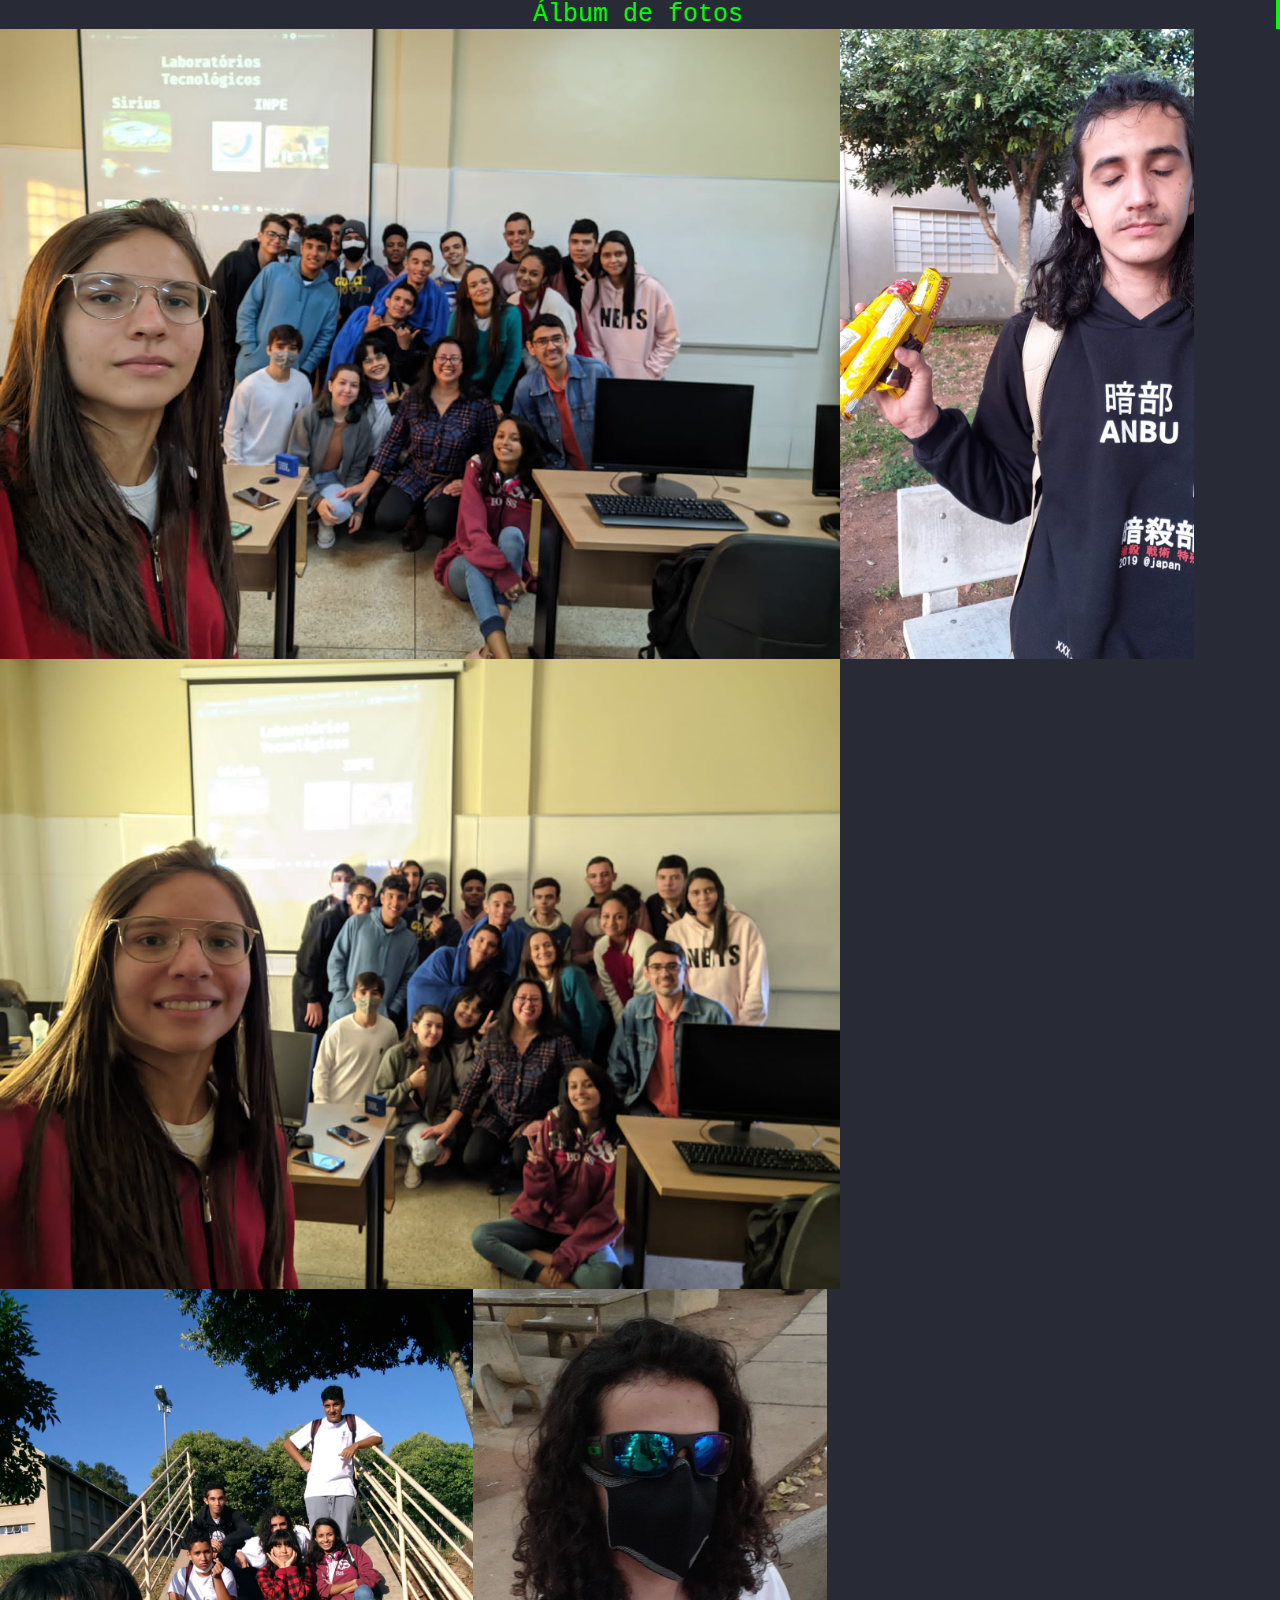
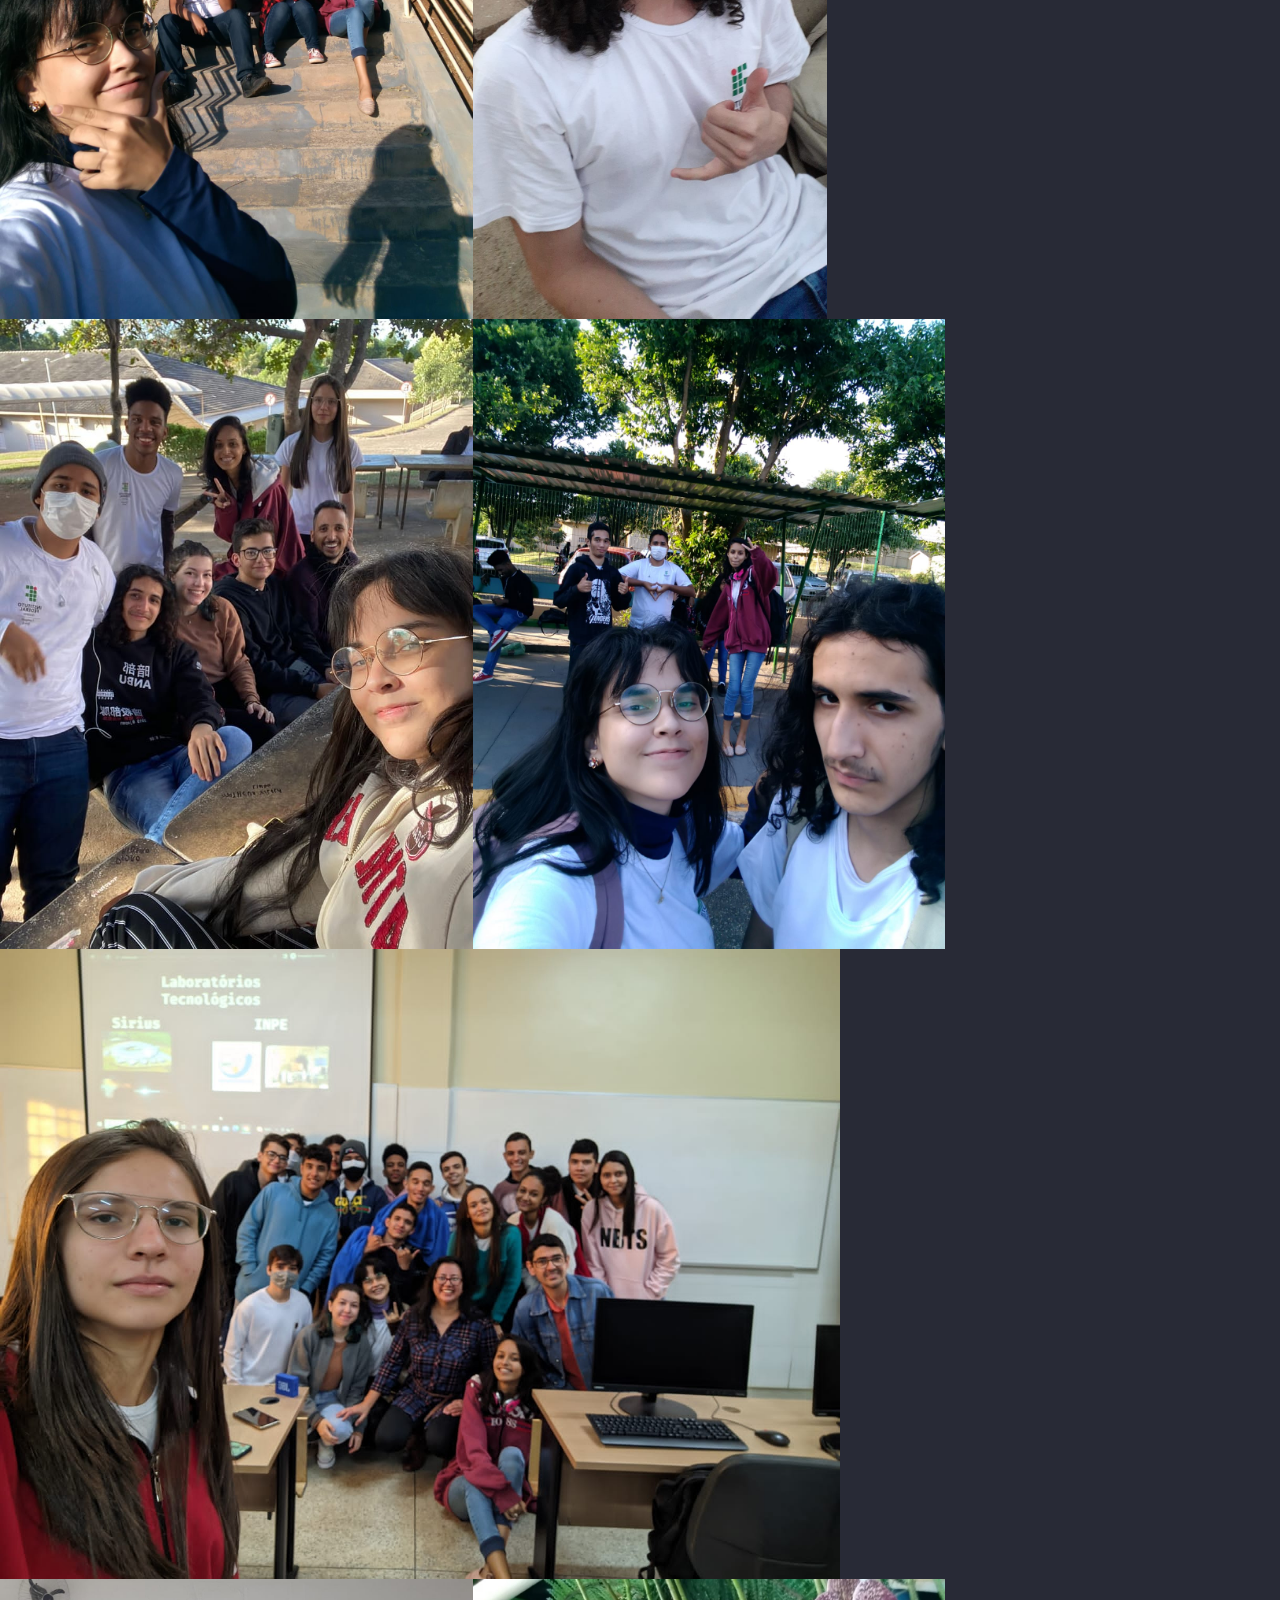
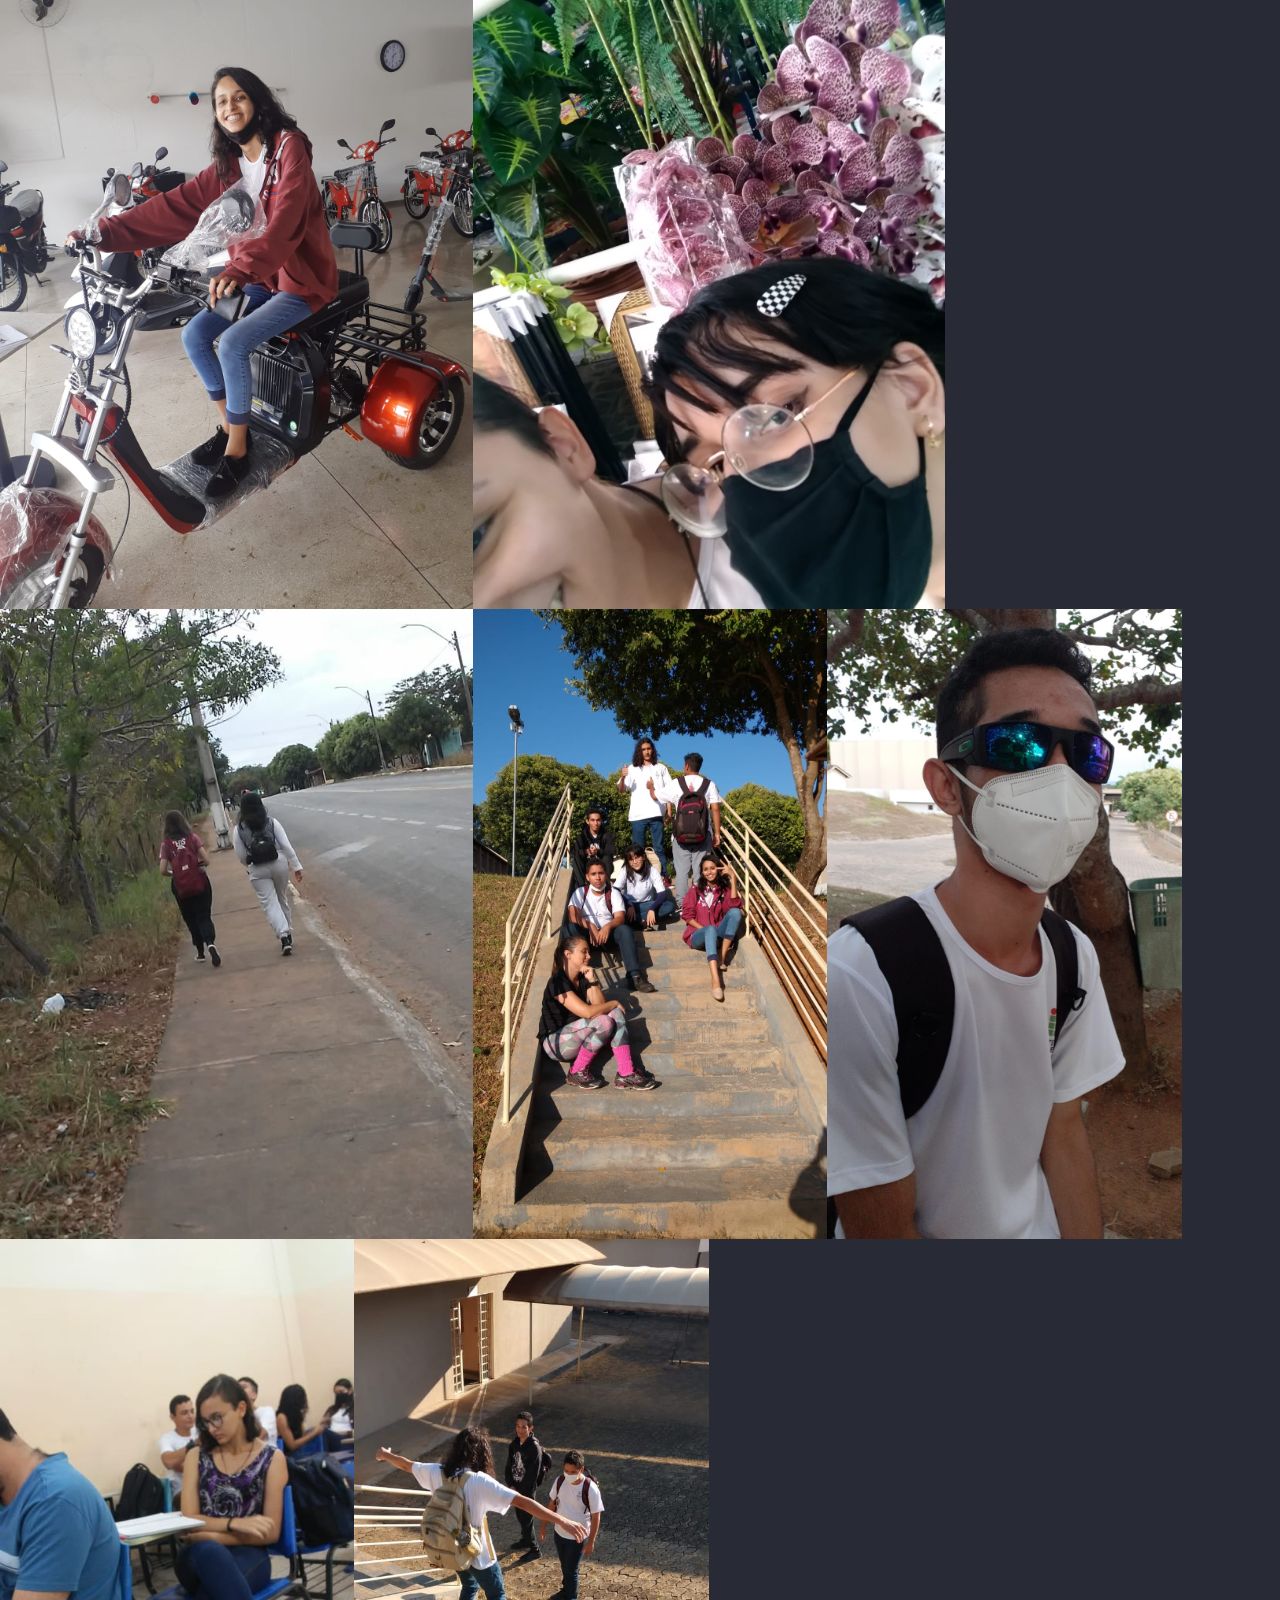
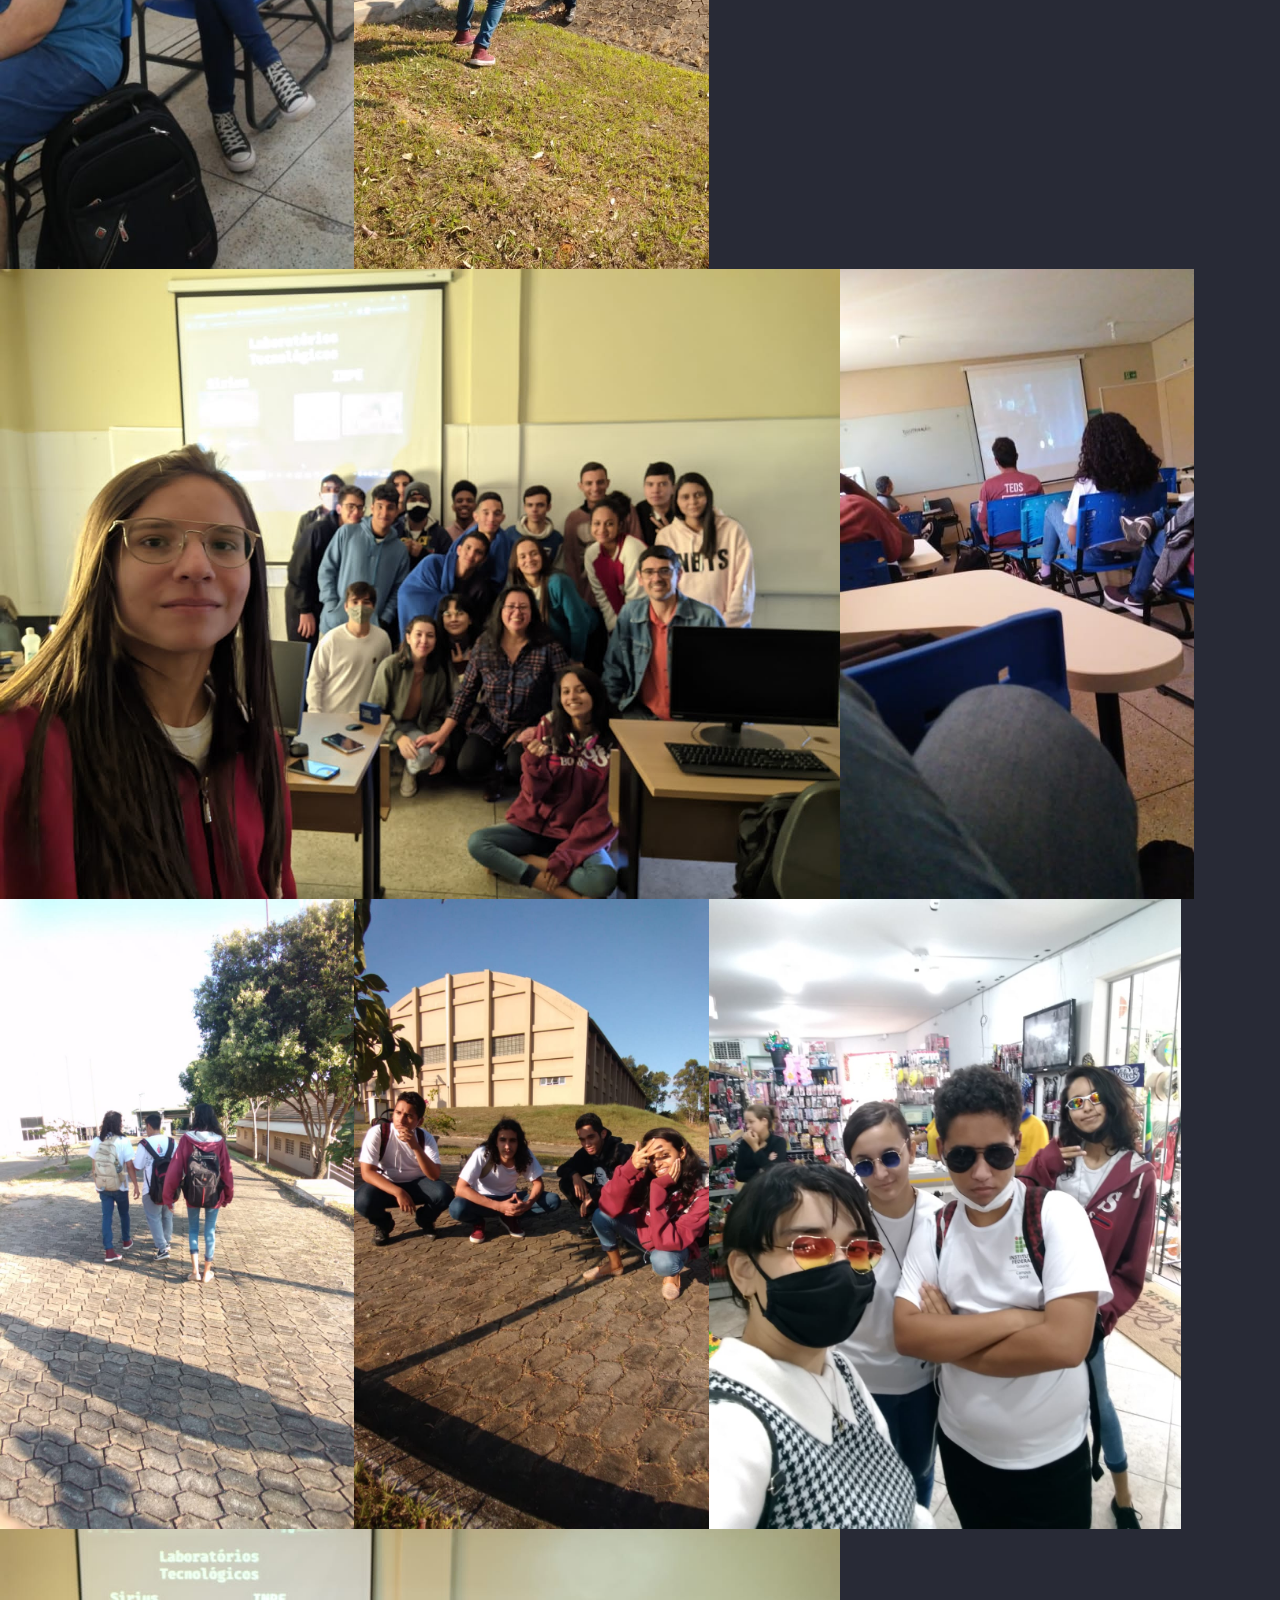
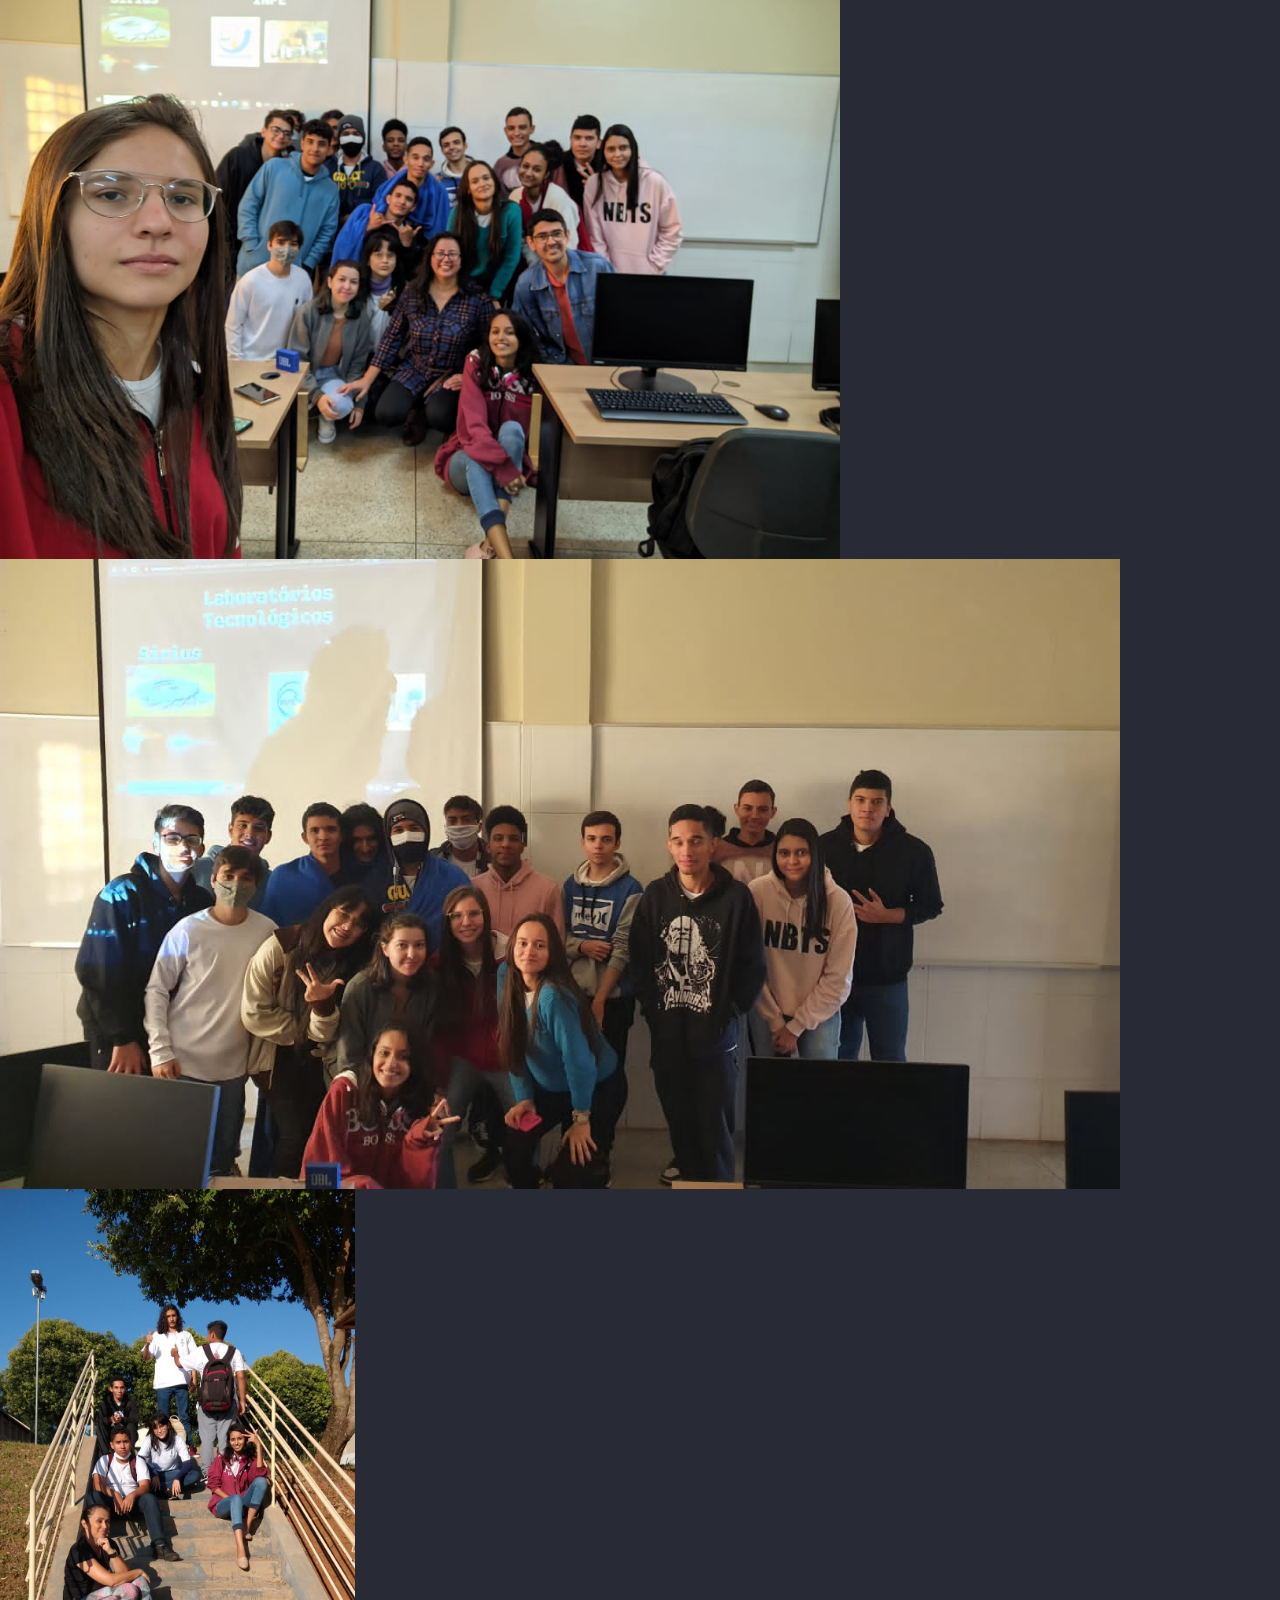
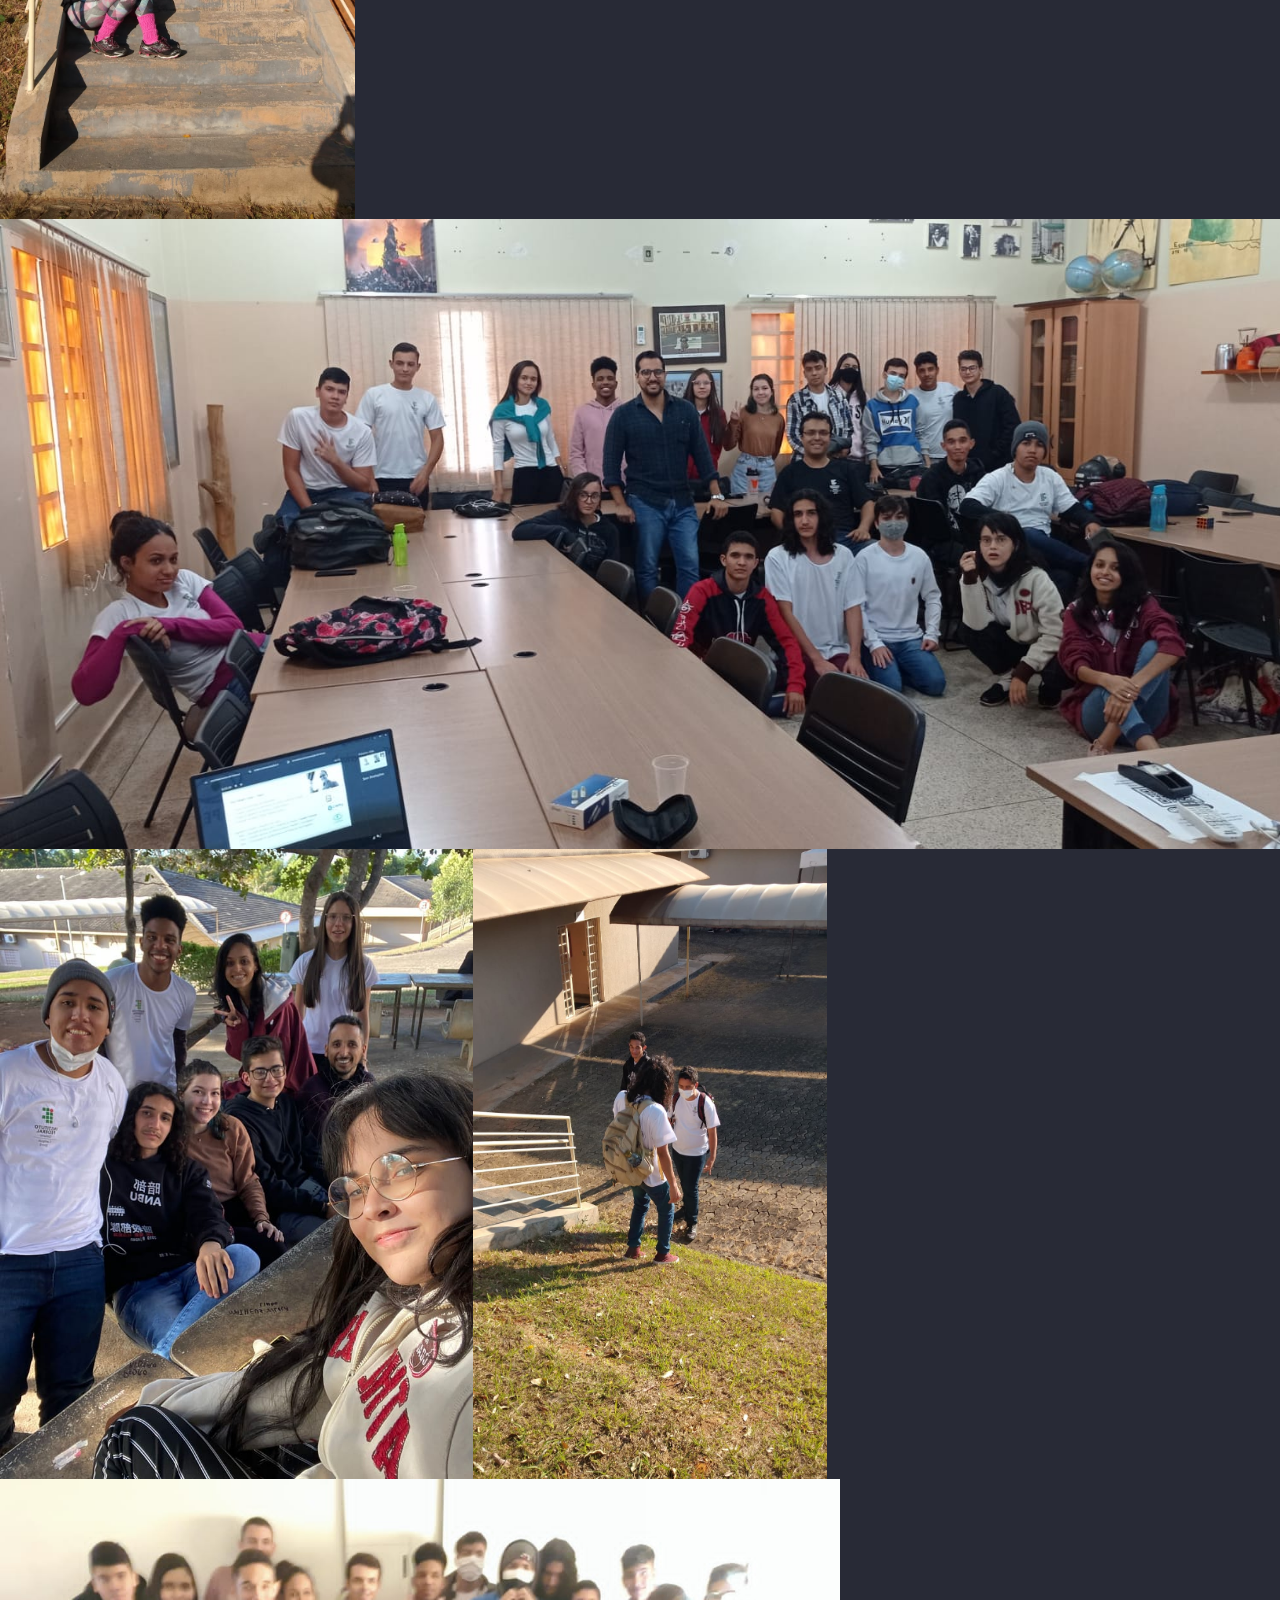
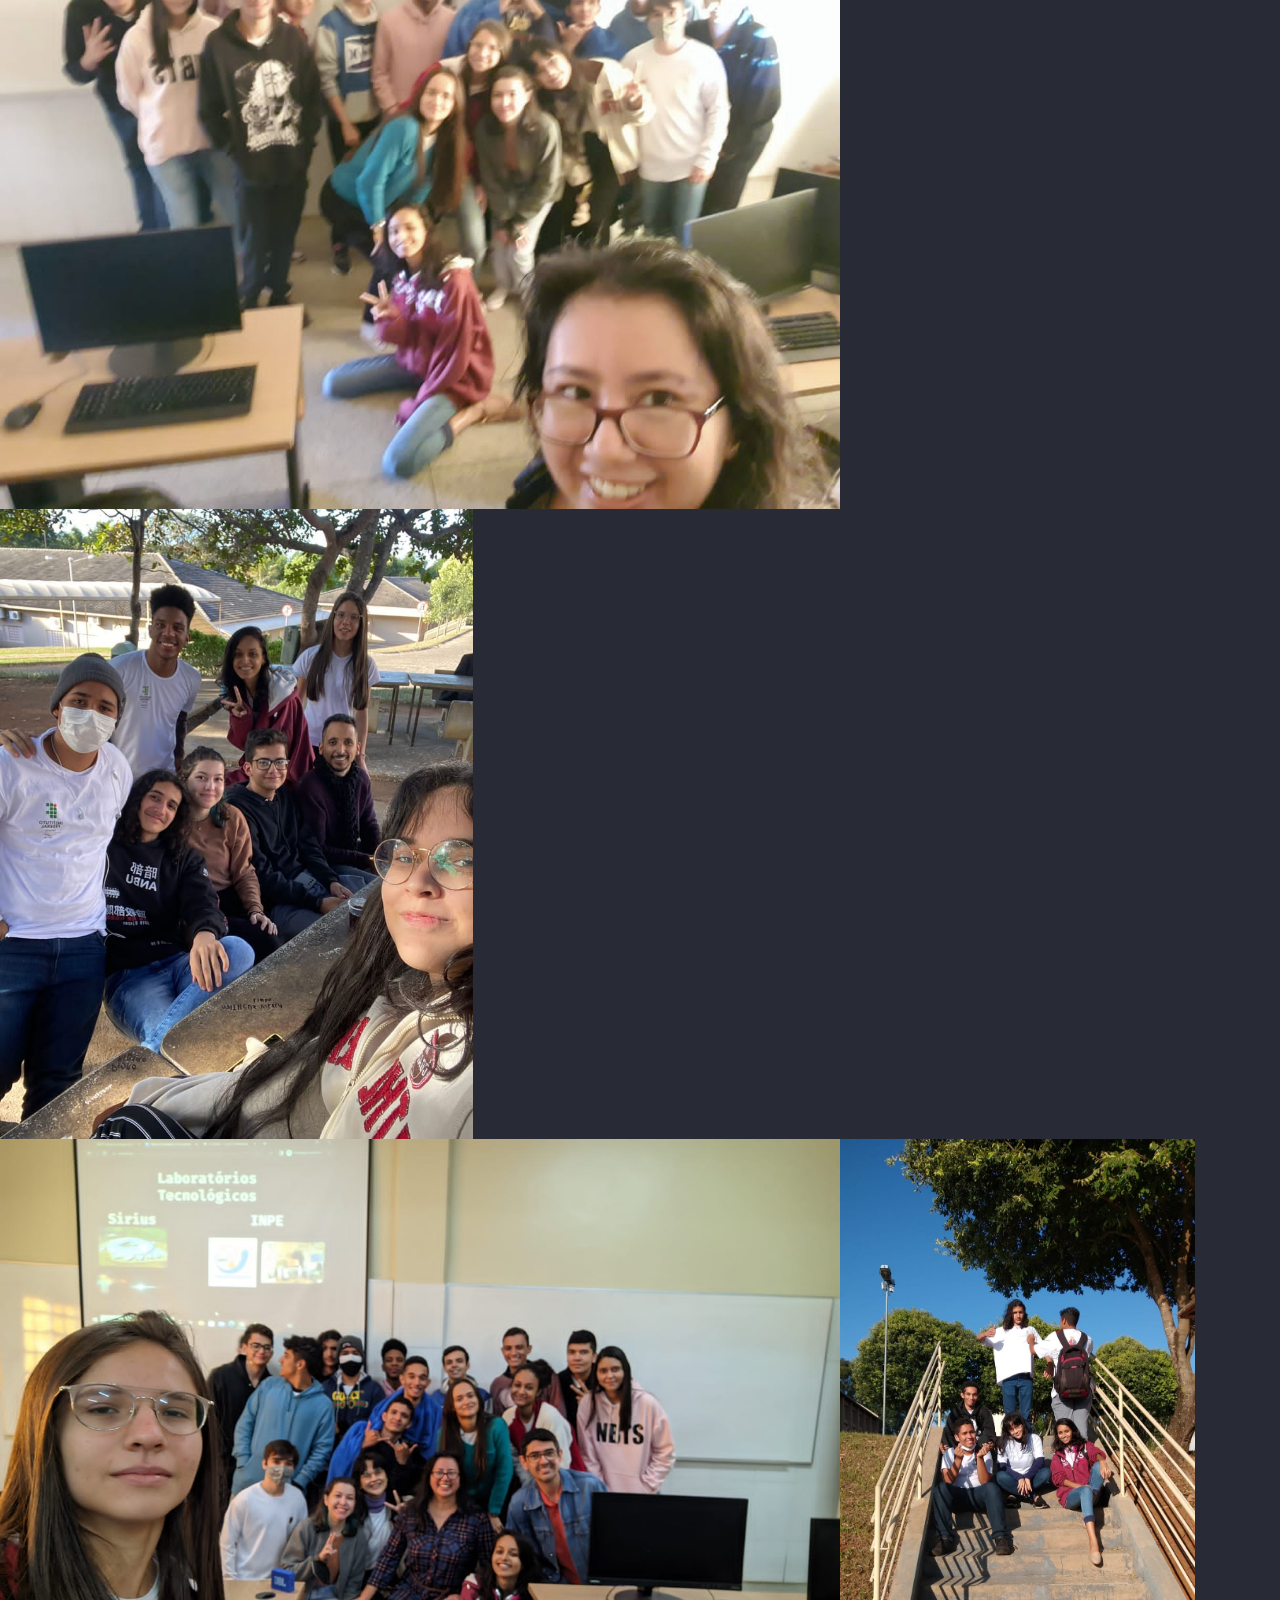
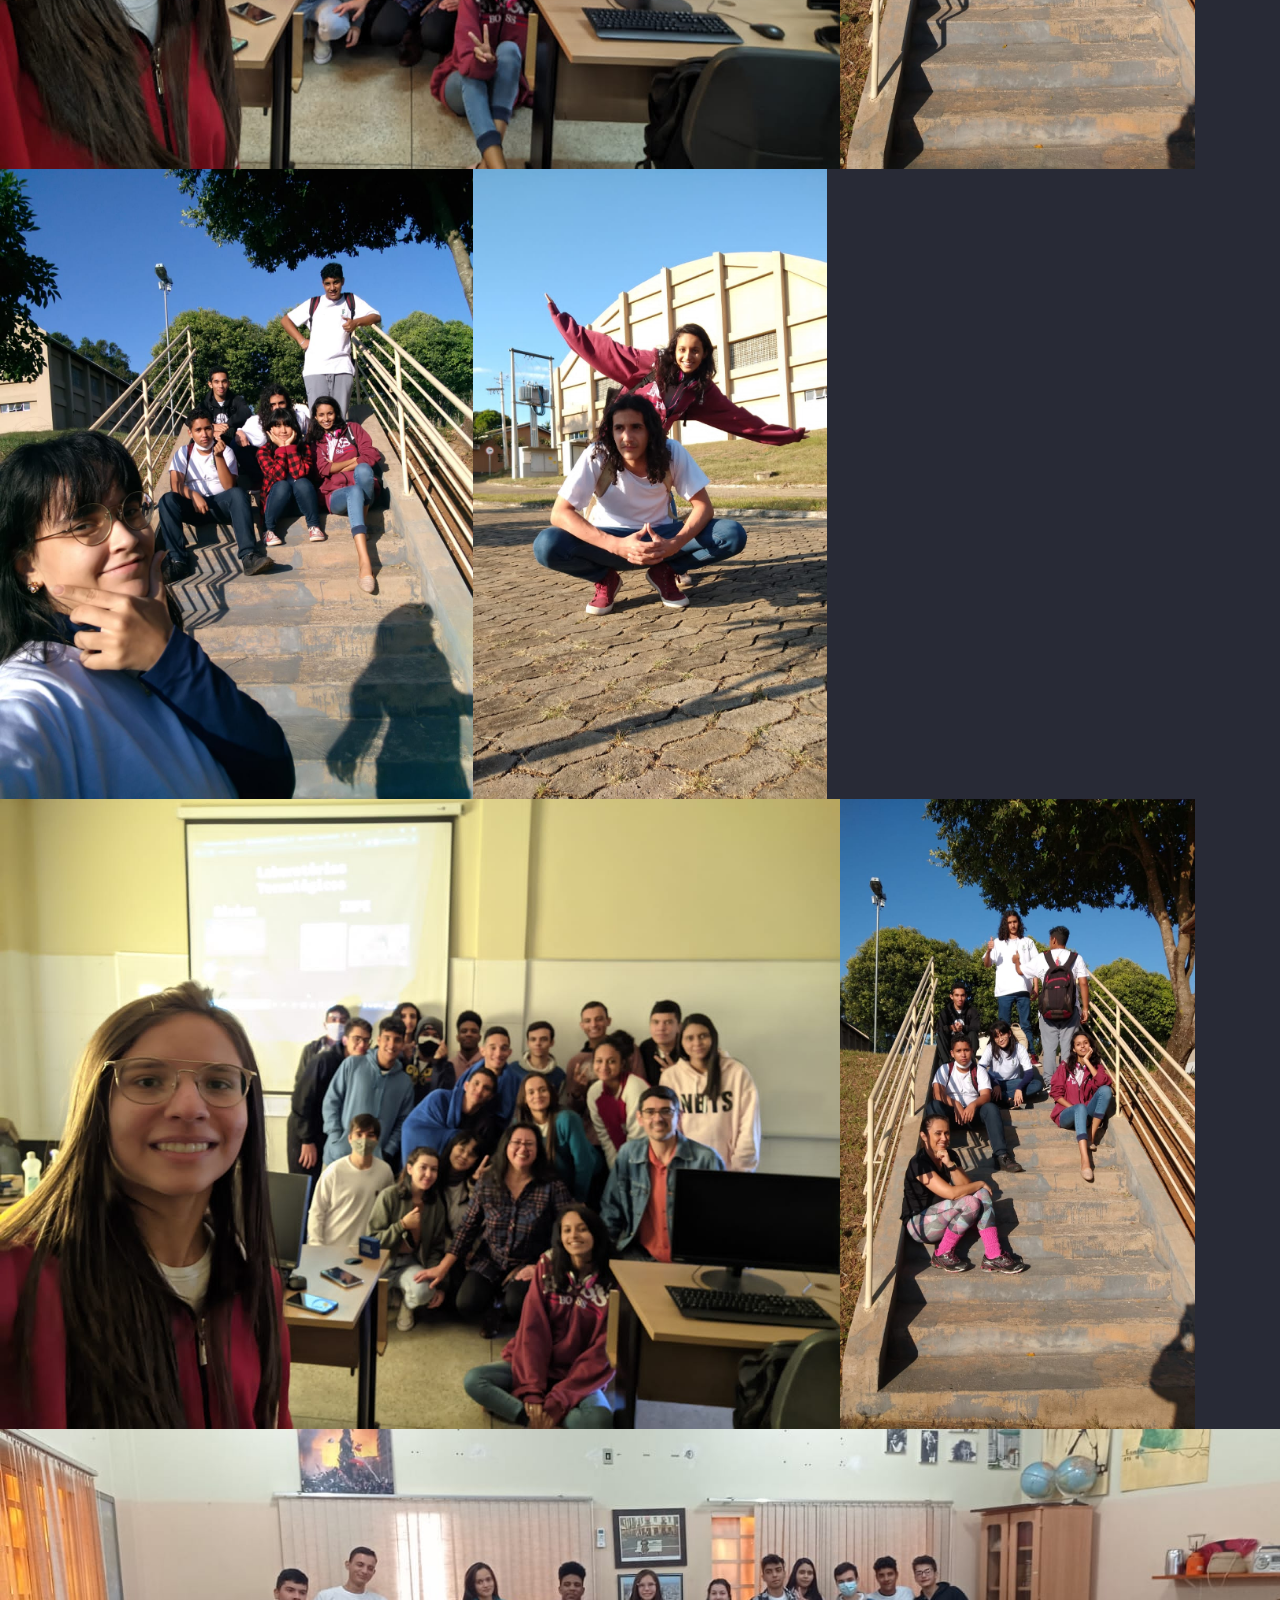
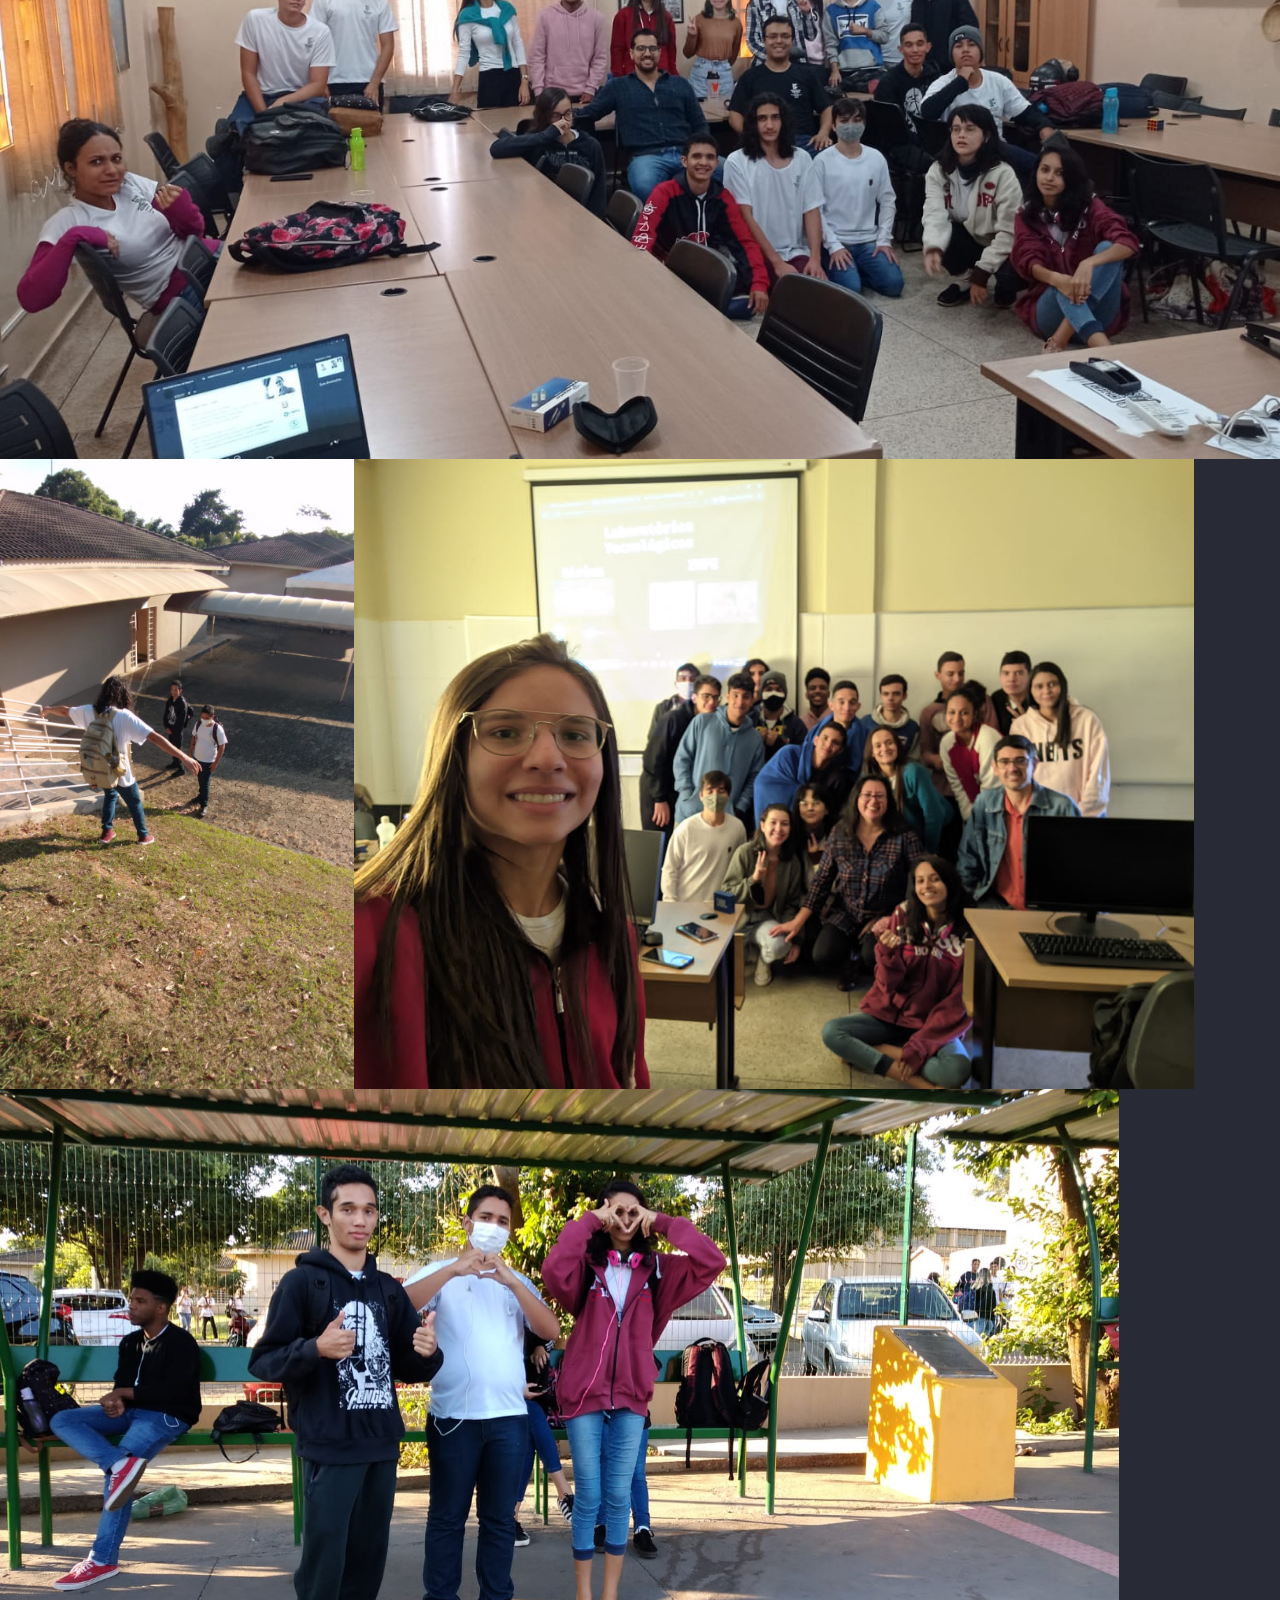
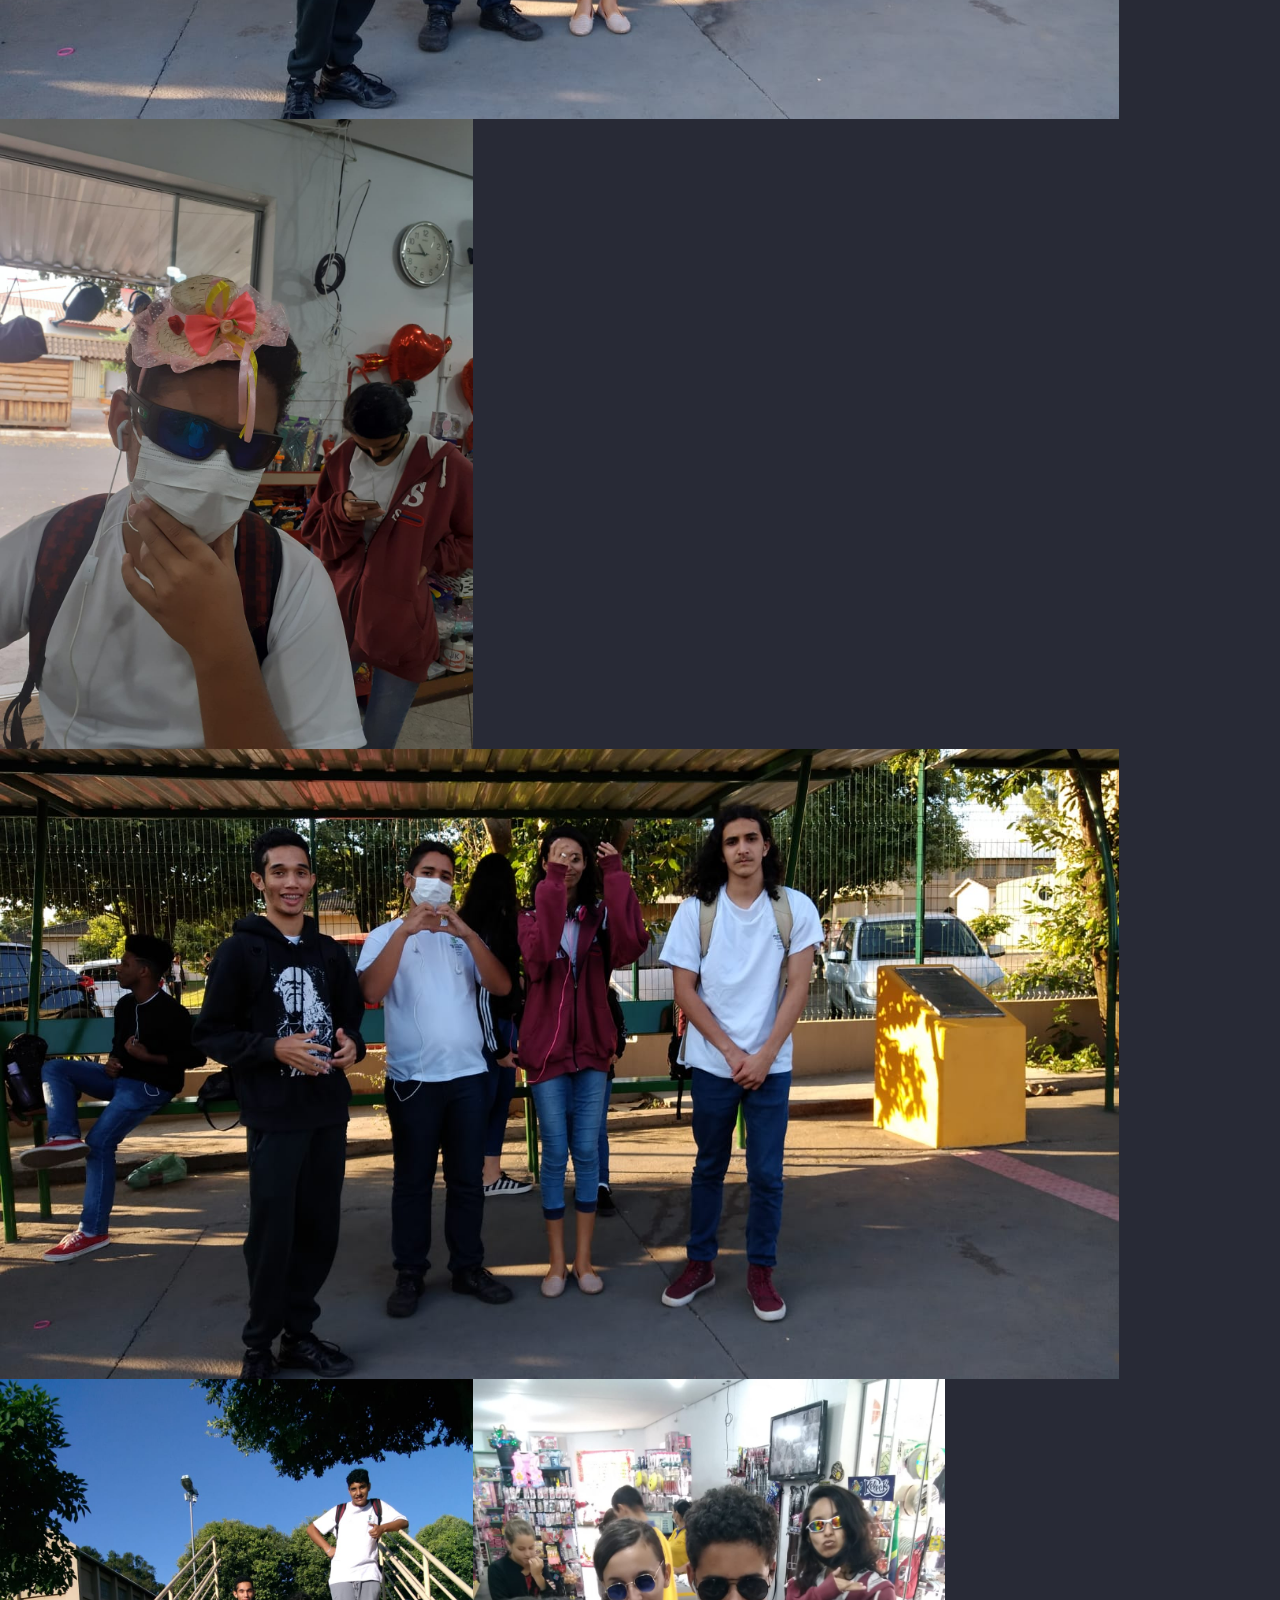
<file: fts.html>
<!DOCTYPE html>
<html lang="pt-br">
  <head>
    <meta name="viewport" content="width=device-width, initial-scale=1.0">
  	<link rel="stylesheet" href="custom.css">
  </head>
    
  <body>
    <p id='title' class='animacao'></p>
    <script>

      var texto = 'Álbum de fotos da melhor turma de TEDS';
      var textPosition = 0;
      var speed = 60;

      typeWritter = () => {
        document.querySelector("#title").innerHTML = texto.substring(0, textPosition);

        if(textPosition++ != texto.length) {
          setTimeout(typeWritter, speed);
        }
      }


      typeWritter();
    </script>

    <div id="img" style="display:flex;"></div>

    <script>
      function shuffle(array) {
          var i = array.length,
              j = 0,
              temp;

          while (i--) {

              j = Math.floor(Math.random() * (i+1));

              // swap randomly chosen element with current element
              temp = array[i];
              array[i] = array[j];
              array[j] = temp;

          }

          return array;
      }
      
      var nums = shuffle(Array.from({length: 51}, (_, i) => i + 1));
      var div = document.getElementById("img");
      
      function getRndInteger(min, max) { 
        Math.floor(Math.random()*(max - min) + min); 
      }
      
      for (var i = 0; i < nums.length; i++) {
        
        img = document.createElement("img");
        img.src = `f/img${nums[i]}.jpeg`;

        if(navigator.userAgent.match(/Android/i) ||
          navigator.userAgent.match(/iPhone/i)) {
            var w = getRndInteger(20, 60);
            img.style.width = `${w}%`;
            img.style.height = `${w}%`;
        } else {
          img.style.height = "70vh";
        } 
        
        div.appendChild(img);
      }
    </script>
      
  </body>
</html>
</file>
<file: custom.css>
body {
	font-family: 'Courier New', Courier, monospace;
	background-color: #282A36;
  padding-top: 0;
  padding-left: 0;
  padding-right: 0;
  margin-top: 0;
  margin-left: 0;
  margin-right: 0;
}

.head {
  display: flex;
  background-color: #191A21;
  font-size: 1.2em;
  margin-top: 0;
  padding-top: 0;
}

.active {
  padding: 10px 15px 10px 15px;
  border-right: 1px #191A21 solid;
  background-color: #282A36;
  margin-top: 0;
  margin-bottom: 0;
  padding-left: 5px;
  padding-right: 5px;
  color: white;
  border-top: #94527E 2px solid;
}

a {
color:#8BE9FD;
text-decoration: none;
}

a:hover {
  color:#00FF00;
}

table tr td:nth-child(2) {
	color: #F8F8F2;
}

span {
  color: #FF79C6;
}

span2 {
  color: #8BE9FD;
}

span3 {
  color: #00FF00;
}

span4 {
  color:#F1FA8C
}

a {
  color:#ff0000;
}
.file {
  color: #6272A4;
  border-bottom: 0;
  background-color: #21222C;   
  margin-top: 0;
  margin-bottom: 0;
  padding-left: 5px;
  padding-right: 5px;
  padding: 10px 15px 10px 15px;
}

table {
    border-collapse: collapse;
}

table tr td:first-child {
	color: #6272A4;
	border-right: solid 1px #62646C;
	padding: 5px 15px 1px 10px;
	text-align: right;
}

.animacao{
	color : #00ff00;
	font-family : monospace;
	text-align: center;
	font-size : 25px;
	margin: 0 auto;
	overflow: hidden;
  white-space: no-wrap;
	border-right: 4px solid #00ff00;
	animation: blinkCursor 500ms infinite normal, typing 2s steps(50) 1s normal both;
}

#img {
  width: 100%;
  flex-wrap: wrap;
}

@keyframes typing{
    0%, 100%{
        width: 0;
    }
    100%{
        width: 19em;
    }
}
@keyframes blinkCursor {
	0%, 100%{
		border-right-color: green;
	}
	100%{
		border-right-color: transparent;
	}
</file>
